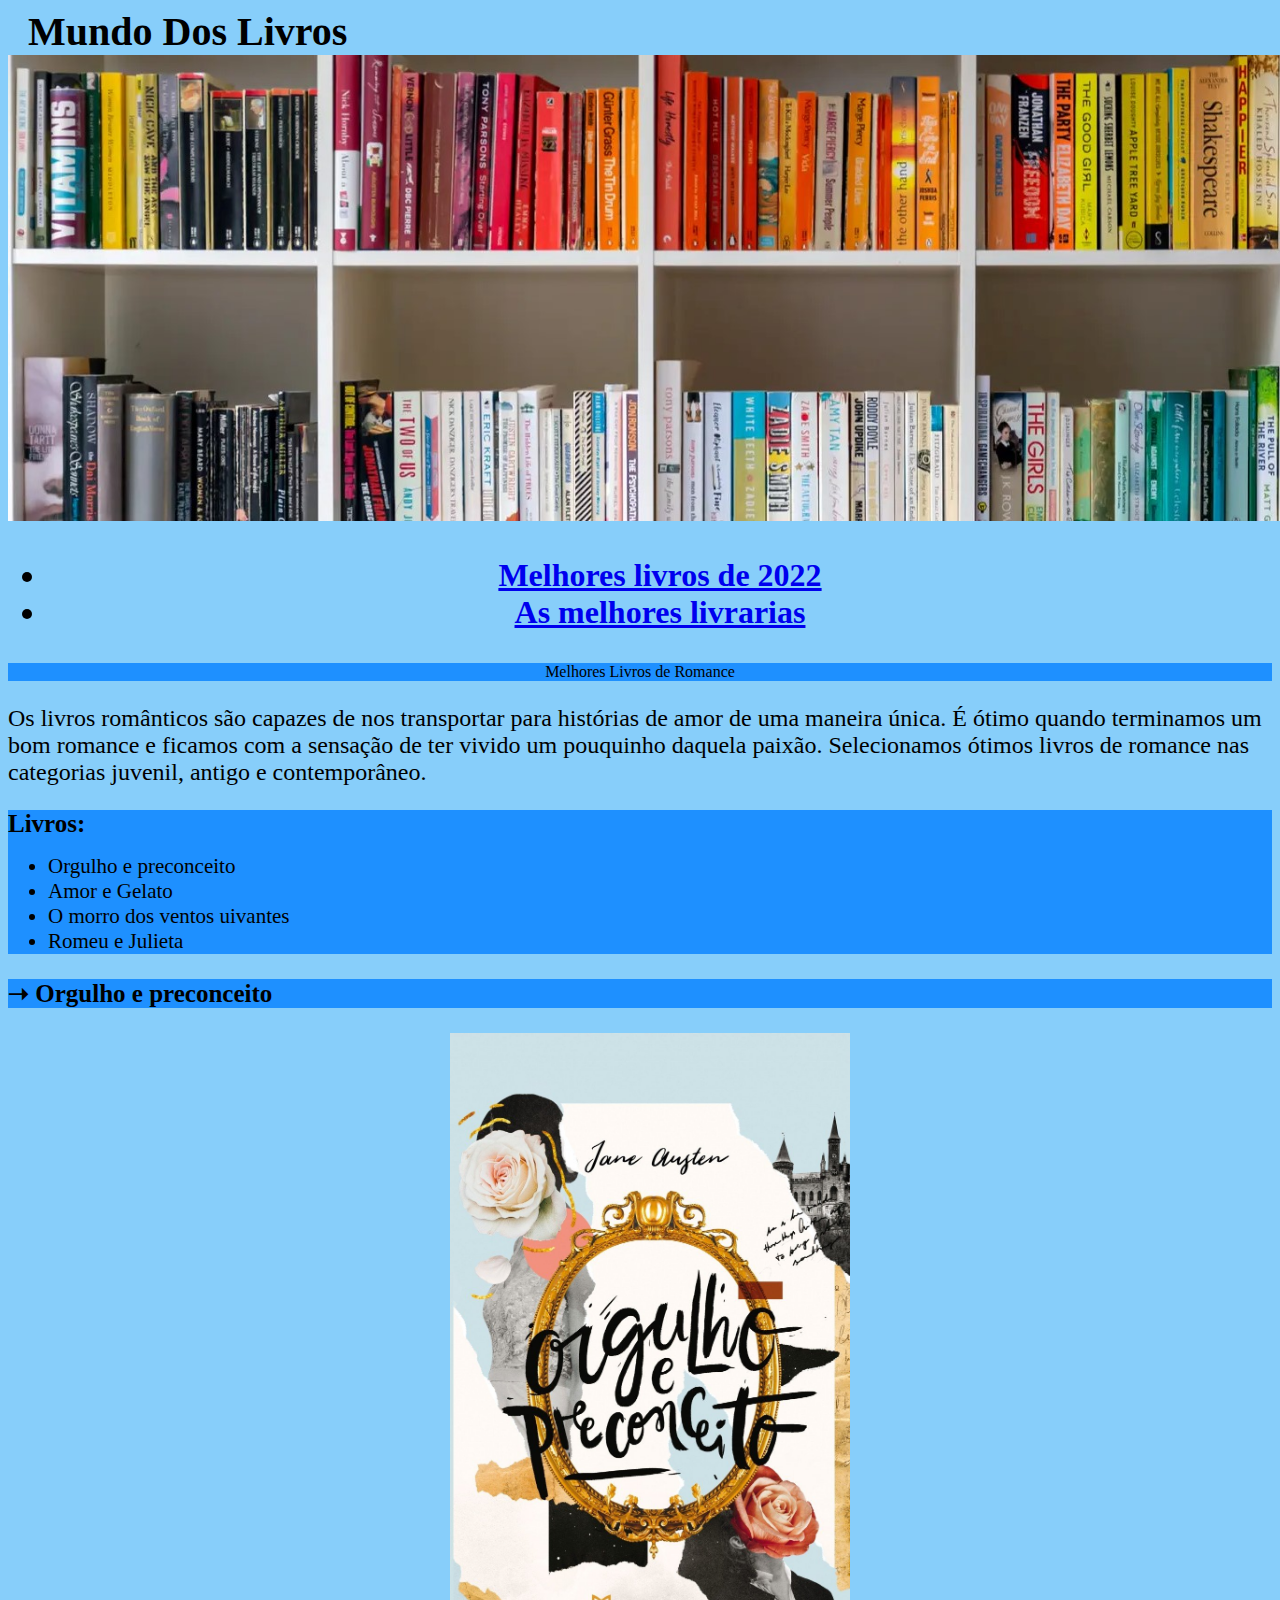
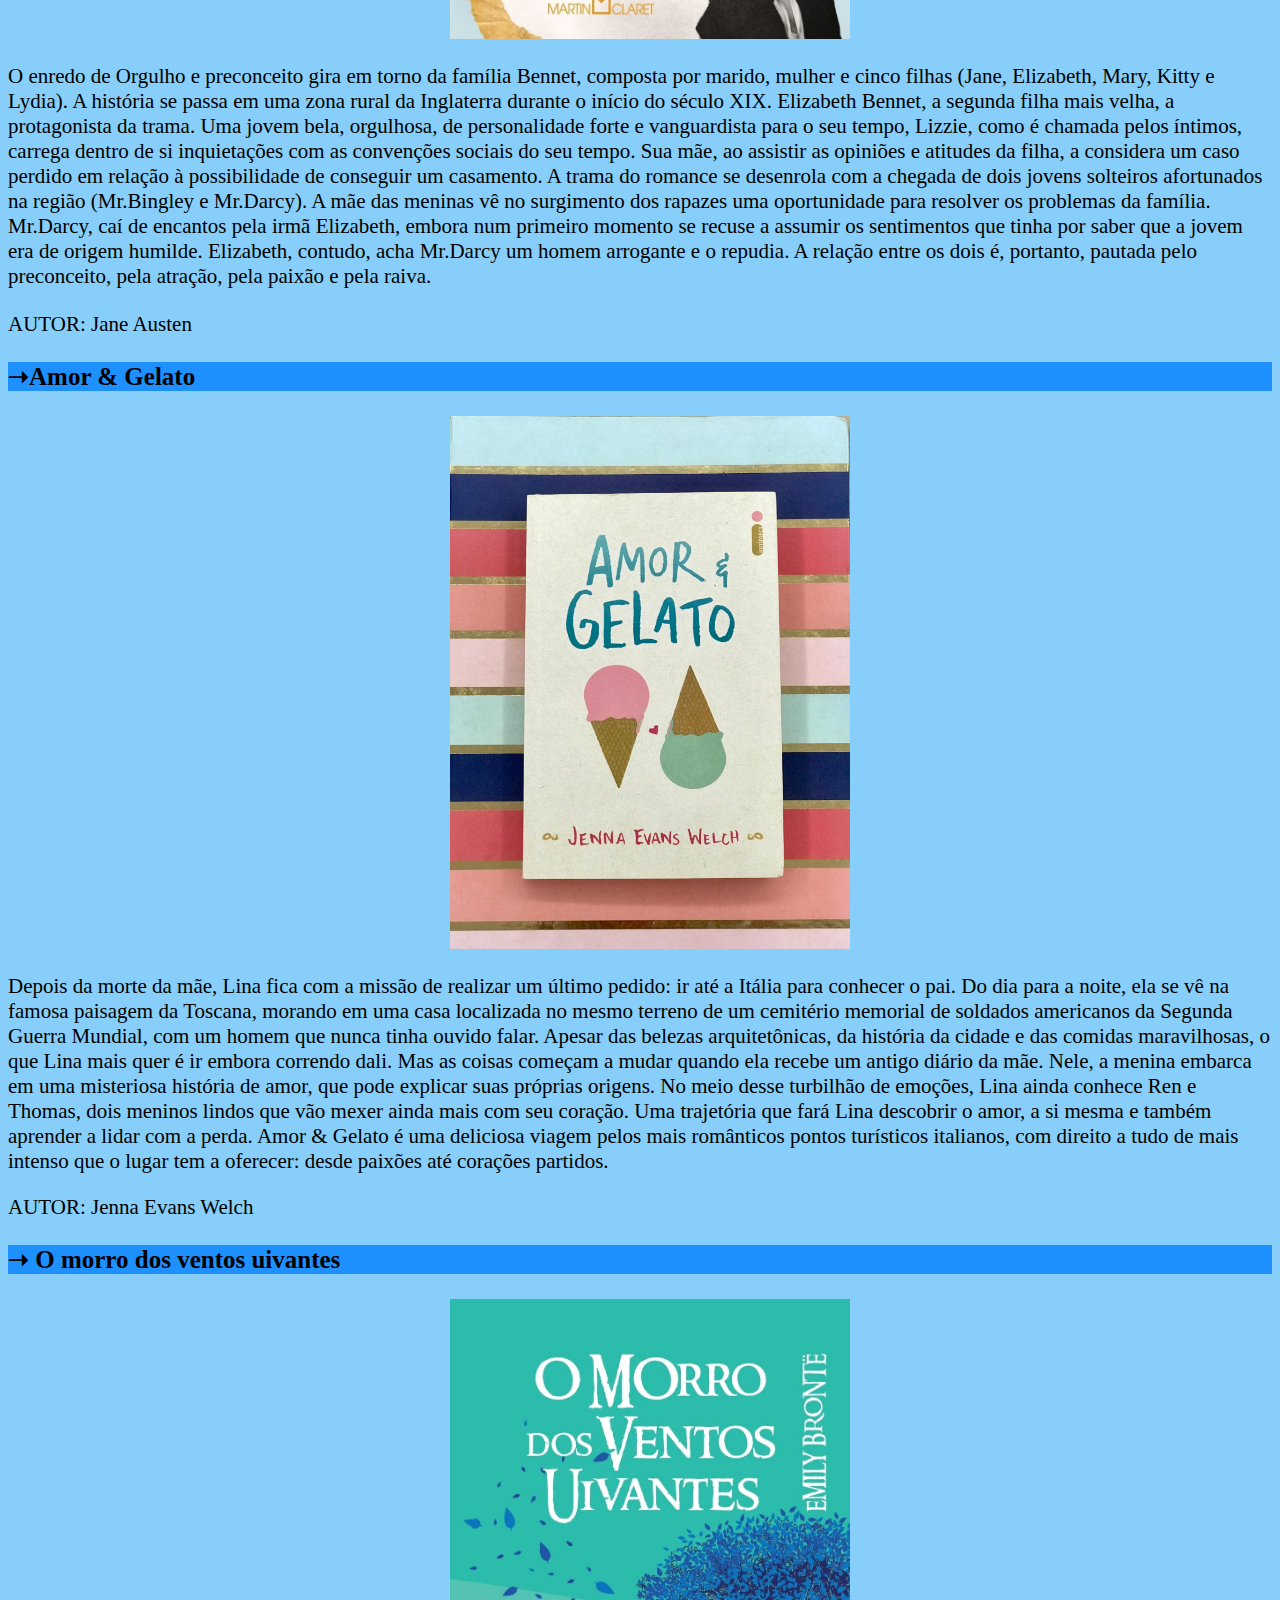
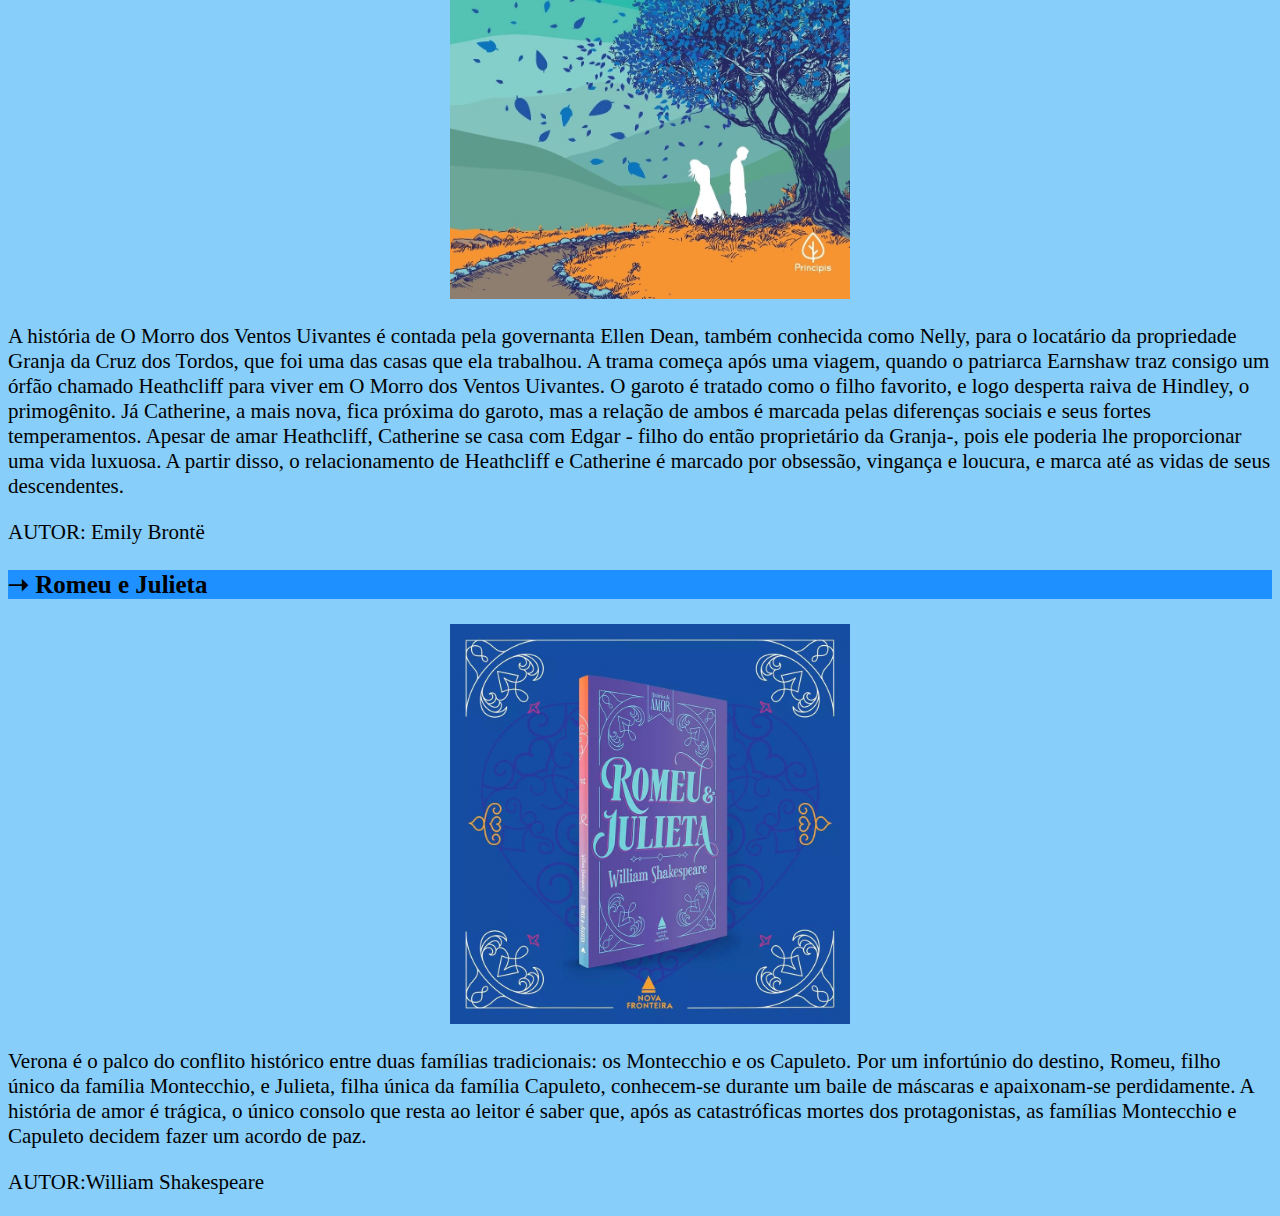
<file: index.html>
<!DOCTYPE html>
<html lang="en">
<head>
    <meta charset="UTF-8">
    <title>Mundo dos livros </title>
    <link rel="stylesheet" href="style.css">
</head>
<body>
    <header >  
         <h20 style="font-size:40px; font-weight: bold; padding-left: 20px;">  Mundo Dos Livros </h20>
    
    <img class="banner1" src="k.jpg" width="1600px">
    <h1>
        <nav>
            <ul>
                <li><a href="livro.html"> Melhores livros de 2022</a></li>
                <li><a href="livraria.html"> As melhores livrarias</a></li>
            </ul>

        </nav>
    </header>
        <p id="t1" style="text-align:center; background-color: #1E90FF;">
            Melhores Livros de Romance
        </p>
    </h1>
    <h2>
        <p id="t2" style="font-weight: lighter">
            Os livros românticos são capazes de nos transportar para histórias de amor de uma maneira única. É ótimo quando terminamos um bom romance e ficamos com a sensação de ter vivido um pouquinho daquela paixão.
            Selecionamos ótimos livros de romance nas categorias juvenil, antigo e contemporâneo. 
            
        </p>
    </h2> 
    <div class="livros">
    <h19>Livros: </h19>
   <ul> 
    <li class="itens">Orgulho e preconceito </li>
    <li class="itens">Amor e Gelato</li>
    <li class="itens">O morro dos ventos uivantes</li>
    <li class="itens"> Romeu e Julieta</li>
   </ul>
</div>
<div class="livros">
    <h3>
        <p id="t3" style="font-size:25px;">
            ➝ Orgulho e preconceito
        </p>
    </h3>
</div>
    <h15>
        <img class="capa" src="o.jpg" width="400px"> 
    </h15>
    <h4>
        <p id="t4"  style="font-size: 21px; font-weight: lighter;">
            O enredo de Orgulho e preconceito gira em torno da família Bennet, composta por marido, mulher e cinco filhas (Jane, Elizabeth, Mary, Kitty e Lydia). A história se passa em uma zona rural da Inglaterra durante o início do século XIX.
            Elizabeth Bennet, a segunda filha mais velha, a protagonista da trama. Uma jovem bela, orgulhosa, de personalidade forte e vanguardista para o seu tempo, Lizzie, como é chamada pelos íntimos, carrega dentro de si inquietações com as convenções sociais do seu tempo. Sua mãe, ao assistir as opiniões e atitudes da filha, a considera um caso perdido em relação à possibilidade de conseguir um casamento. A trama do romance se desenrola com a chegada de dois jovens solteiros afortunados na região (Mr.Bingley e Mr.Darcy). A mãe das meninas vê no surgimento dos rapazes uma oportunidade para resolver os problemas da família. Mr.Darcy, caí de encantos pela irmã Elizabeth, embora num primeiro momento se recuse a assumir os sentimentos que tinha por saber que a jovem era de origem humilde. Elizabeth, contudo, acha Mr.Darcy um homem arrogante e o repudia. A relação entre os dois é, portanto, pautada pelo preconceito, pela atração, pela paixão e pela raiva. 
            
        </p>
    </h4>
    <h5>
        <p id="t5" style="font-size: 21px; font-weight: lighter;">
    AUTOR: Jane Austen

        </p>
    </h5>
    <div class="livros">
    <h6> 
        <p id="t6" style="font-size:25px ;">
            ➝Amor & Gelato
        </p>
    </h6>
    </div>
    <h16>
        <img class="capa2" src="p.jpg" width="400px"> 
    </h16>
    <h7>
        <p id="t7" style="font-size: 21px;">
            Depois da morte da mãe, Lina fica com a missão de realizar um último pedido: ir até a Itália para conhecer o pai. Do dia para a noite, ela se vê na famosa paisagem da Toscana, morando em uma casa localizada no mesmo terreno de um cemitério memorial de soldados americanos da Segunda Guerra Mundial, com um homem que nunca tinha ouvido falar. Apesar das belezas arquitetônicas, da história da cidade e das comidas maravilhosas, o que Lina mais quer é ir embora correndo dali. 
Mas as coisas começam a mudar quando ela recebe um antigo diário da mãe. Nele, a menina embarca em uma misteriosa história de amor, que pode explicar suas próprias origens. No meio desse turbilhão de emoções, Lina ainda conhece Ren e Thomas, dois meninos lindos que vão mexer ainda mais com seu coração.
Uma trajetória que fará Lina descobrir o amor, a si mesma e também aprender a lidar com a perda. Amor & Gelato é uma deliciosa viagem pelos mais românticos pontos turísticos italianos, com direito a tudo de mais intenso que o lugar tem a oferecer: desde paixões até corações partidos.

        </p>
    </h7>
    <h8>
        <p id="t8" style="font-size: 21px;">
           AUTOR: Jenna Evans Welch
    </h8>
    <div class="livros">
    <h9>
        <p id="t9" style="font-size: 25px; font-weight: bold;">
            ➝ O morro dos ventos uivantes    
        </p>
    </h9>
    </div>
    <h17>
        <img class="capa3" src="a.jpg" width="400px"> 
    </h17>
    <h10>
        <p id="t10" style="font-size: 21px;">
            A história de O Morro dos Ventos Uivantes é contada pela governanta Ellen Dean, também conhecida como Nelly, para o locatário da propriedade Granja da Cruz dos Tordos, que foi uma das casas que ela trabalhou. A trama começa após uma viagem, quando o patriarca Earnshaw traz consigo um órfão chamado Heathcliff para viver em O Morro dos Ventos Uivantes. O garoto é tratado como o filho favorito, e logo desperta raiva de Hindley, o primogênito. Já Catherine, a mais nova, fica próxima do garoto, mas a relação de ambos é marcada pelas diferenças sociais e seus fortes temperamentos.

            Apesar de amar Heathcliff, Catherine se casa com Edgar - filho do então proprietário da Granja-, pois ele poderia lhe proporcionar uma vida luxuosa. A partir disso, o relacionamento de Heathcliff e Catherine é marcado por obsessão, vingança e loucura, e marca até as vidas de seus descendentes. 
        </p>
    </h10>
    <h11>
        <p id="t11" style="font-size: 21px;">
        AUTOR: Emily Brontë
        </p>
    </h11>
    <div class="livros">
    <h12>
        <p id="t12" style="font-size: 25px; font-weight: bold;">
            ➝ Romeu e Julieta 
        </p>
    </h12>
    </div>
    <h18>
        <img class="capa4" src="b.jpeg" width="400px"> 
    </h18>
    <h13>
        <p id="t13" style="font-size: 21px">
            Verona é o palco do conflito histórico entre duas famílias tradicionais: os Montecchio e os Capuleto. Por um infortúnio do destino, Romeu, filho único da família Montecchio, e Julieta, filha única da família Capuleto, conhecem-se durante um baile de máscaras e apaixonam-se perdidamente. 
            A história de amor é trágica, o único consolo que resta ao leitor é saber que, após as catastróficas mortes dos protagonistas, as famílias Montecchio e Capuleto decidem fazer um acordo de paz.  
            
        </p>
    </h13>
    <h14>
        <p id="t14" style="font-size: 21px;">
           AUTOR:William Shakespeare
        </p>
    </h14>
</body>
</html>
</file>
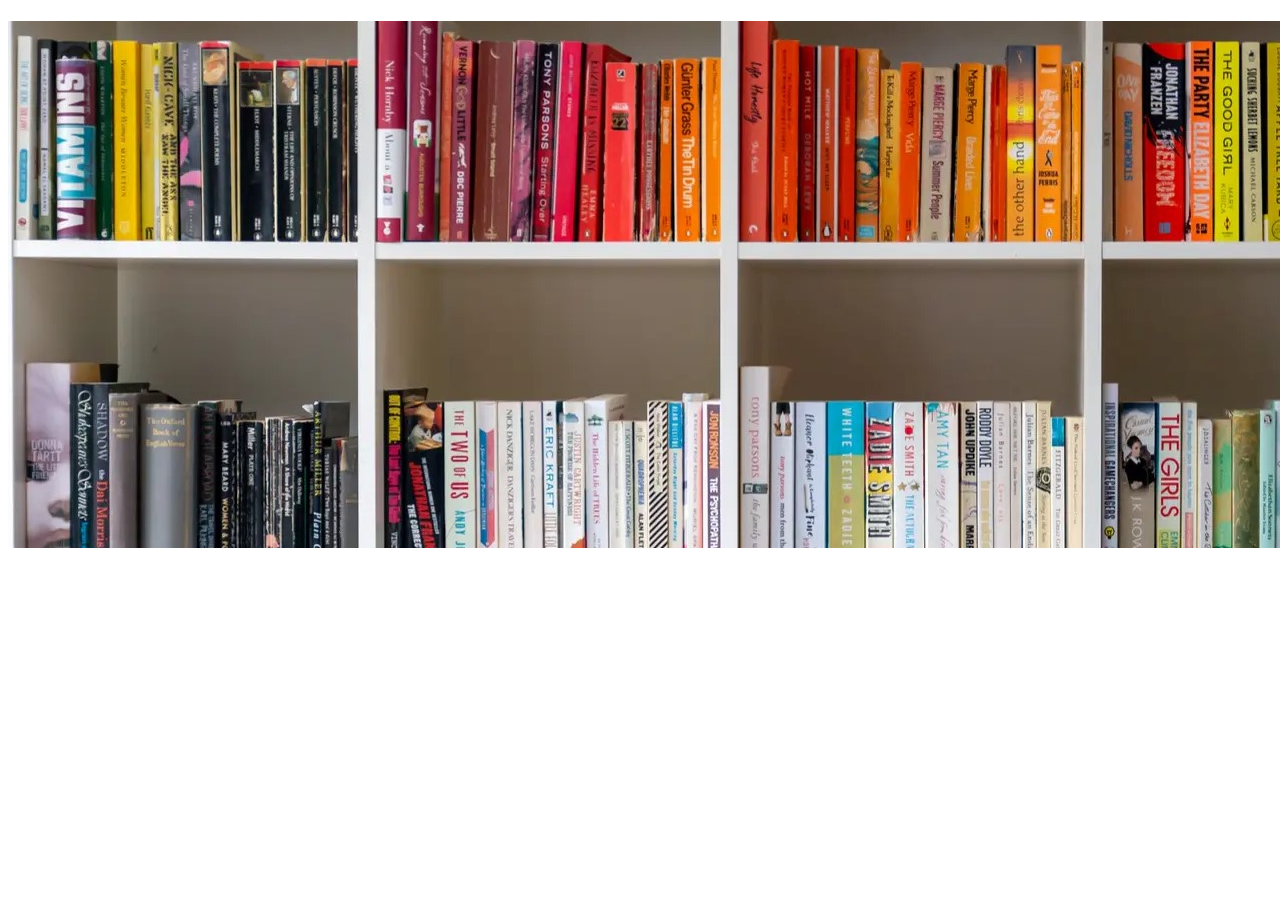
<file: livraria.html>
<!DOCTYPE html>
<html>
    <head>
<meta charset="UTF-8">
<title> Melhores livrarias </title>
<link rel="stylesheet" href="livraria.html">
    </head>
    <body>
    <header>
    <h1> <img src="k.jpg"> </h1>
    </header>
    </body>
</html>
</file>
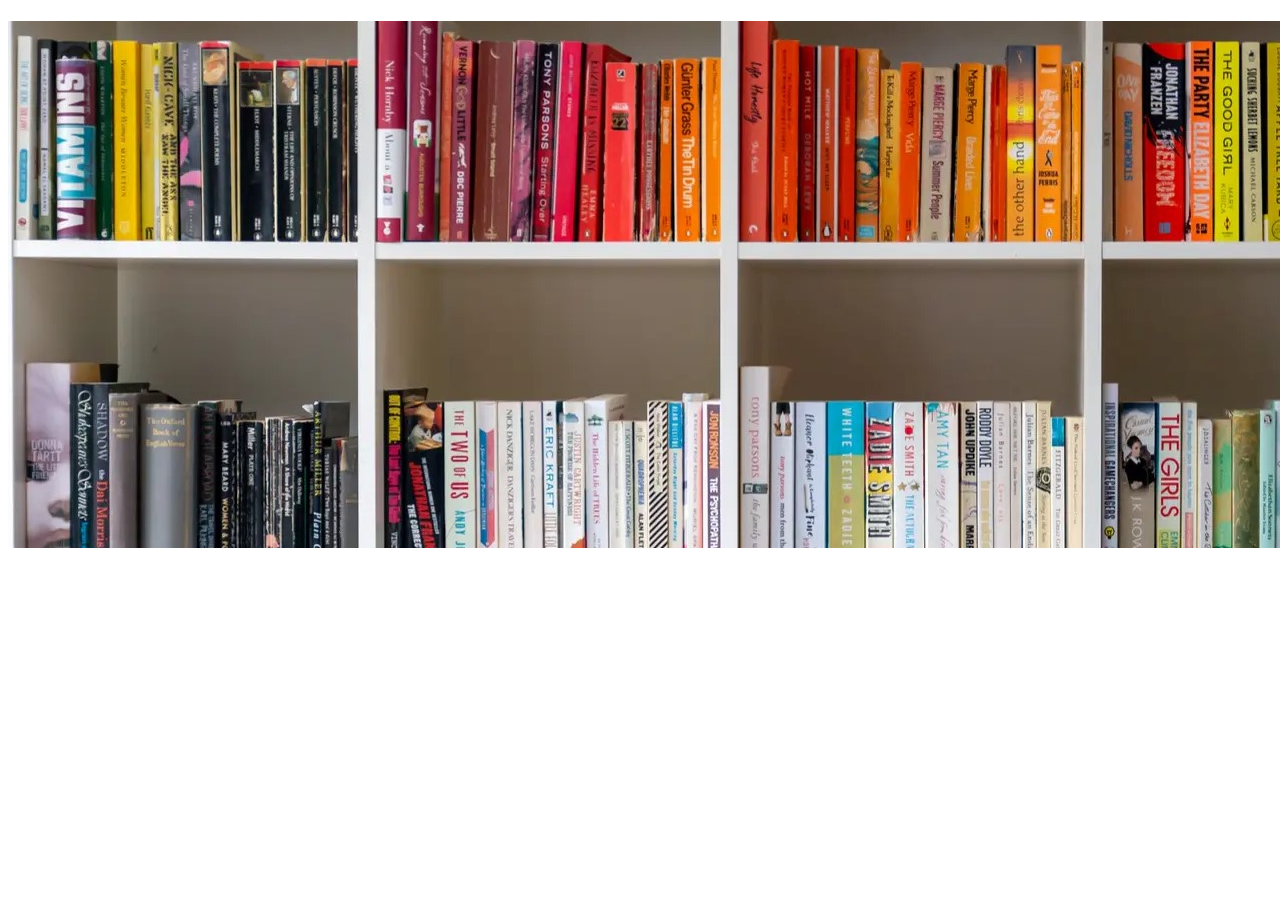
<file: livro.html>
<!DOCTYPE html>
<html>
    <head>
<meta charset="UTF-8">
<title> Melhores livros de romance de 2022 </title>
<link rel="stylesheet" href="livro.html">
    </head>
    <body>
    <header>
    <h1> <img src="k.jpg"></h1>
    </header>
    </body>
</html>
</file>
<file: style.css>
t1{
    text-align: center; background-color:#1E90FF;
}
nav li{
text-align: center;
text-decoration: none;
}
t2{
    font-weight: lighter;
}
t3{
    color: #252323; 
}
t4{
font-size: 21px;
}
t5{
    font-size: 21px;
}
t6{
    font-size: 25px;
}
t7{
    font-size: 21px;
}
t8{
    font-size: 21px;
}
t9{
    font-size: 25px;
}
t10{
    font-size: 21px;
}
t11{
    font-size: 21px;
}
t12{
     
    font-size: 25px;
}
t13{
    font-size: 21px;
}
t14{
    font-size: 21px; 
}
.capa{
    margin-left: 35%;
}
.capa2{
    margin-left: 35%;

}
.capa3{
    margin-left: 35%;

}
.capa4{
    margin-left: 35%;
}
h19 {
    font-size: 25px;font-weight: bold;
}

.itens {
    font-size: 21px;
}
.livros {
 background-color: #1E90FF;
}
body{
    background-color: #87CEFA;
}
t20{
    text-align: center;
}
.banner1{
    margin-right: 100%;
}
</file>
